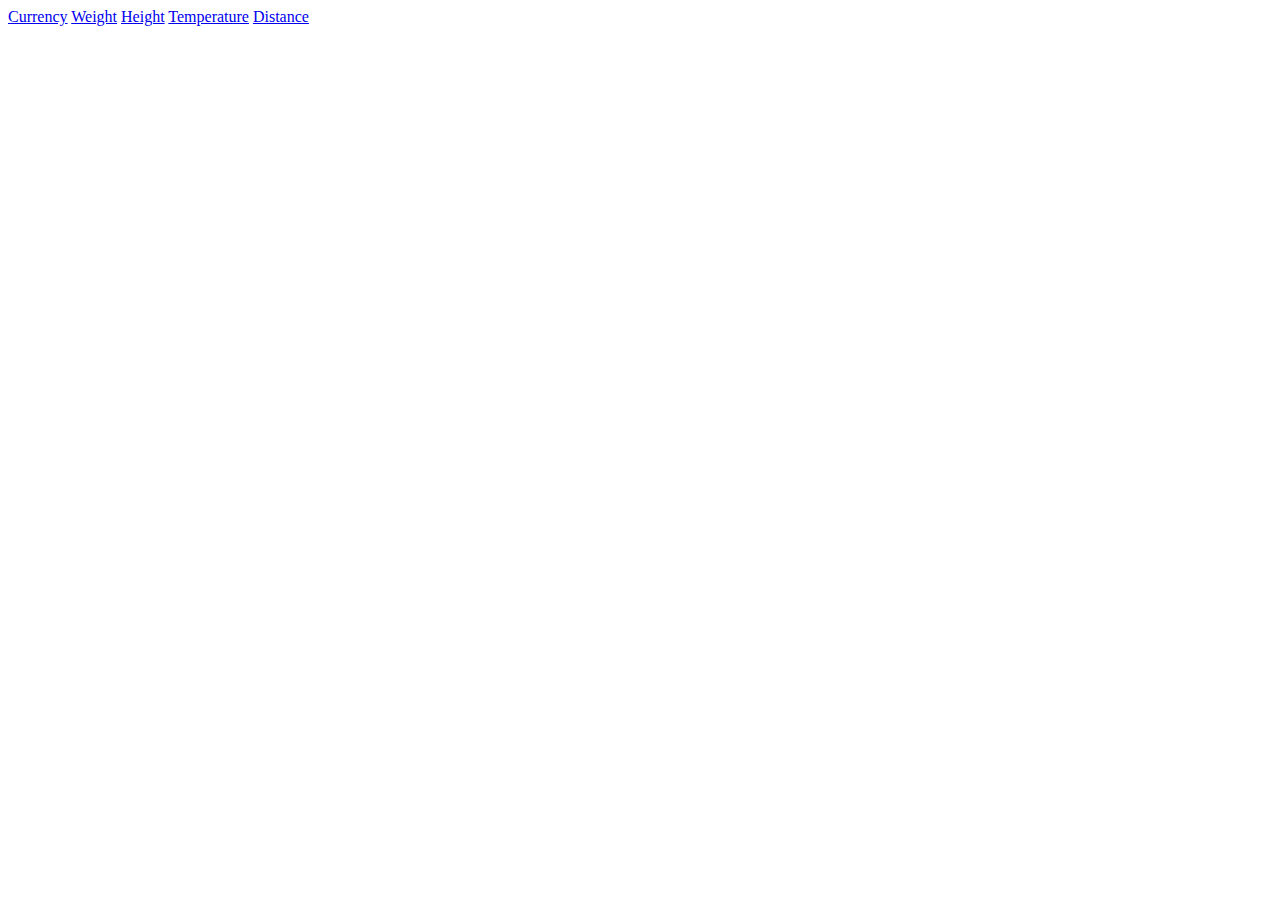
<file: index.html>
<!DOCTYPE html>
<html lang="en">
<head>
    <meta charset="UTF-8">
    <meta http-equiv="X-UA-Compatible" content="IE=edge">
    <meta name="viewport" content="width=device-width, initial-scale=1.0">
    <title>Document</title>
</head>
<body>
    <a href="./currency/currency.html"> Currency</a>
    <a href="./weight/weight.html"> Weight</a>
    <a href="./height/height.html"> Height</a>
    <a href="./temperature/temperature.html"> Temperature</a>
    <a href="./distance/distance.html"> Distance</a> 

</body>
</html>
</file>
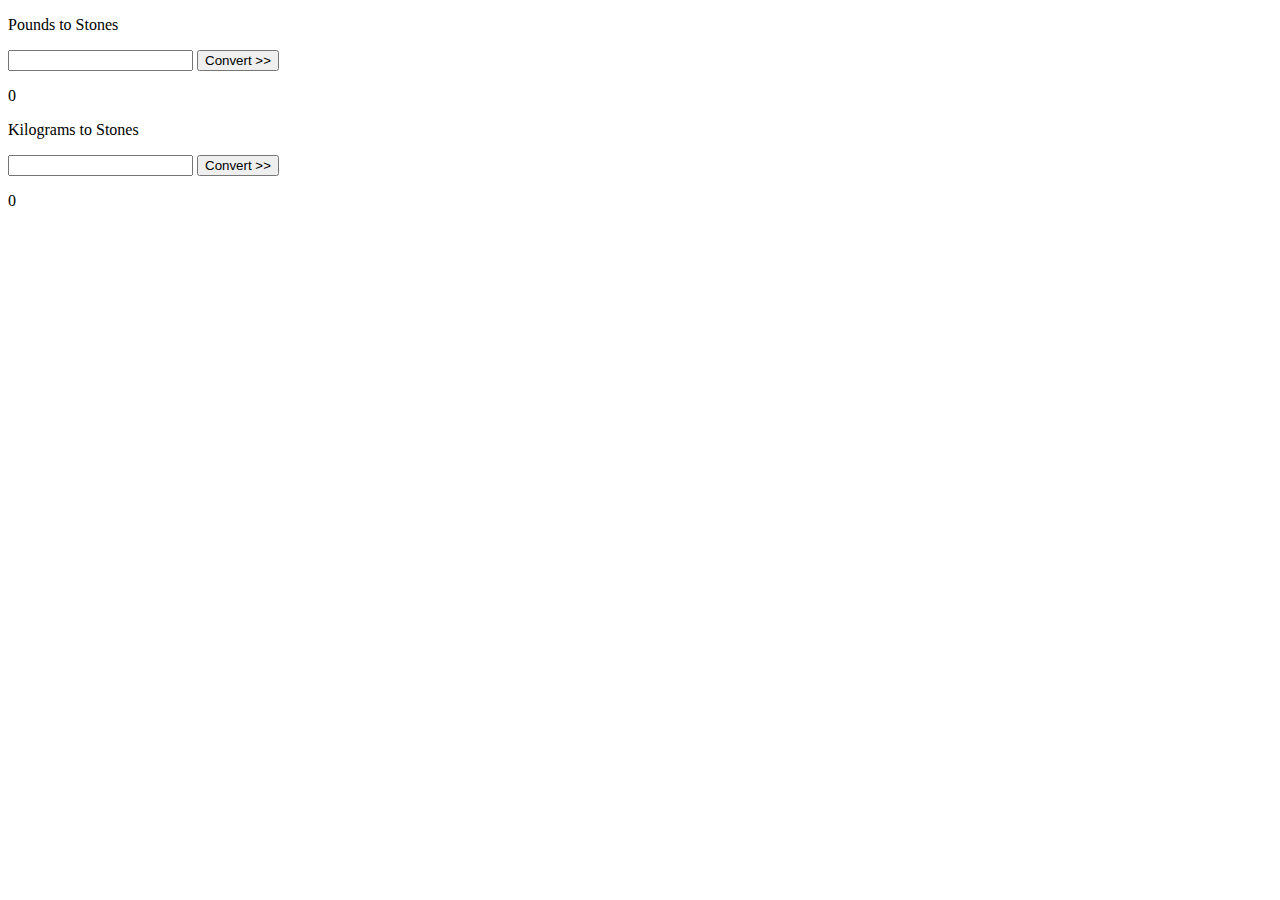
<file: weight.html>
<!DOCTYPE html>
<html lang="en">
<head>
    <meta charset="UTF-8">
    <meta http-equiv="X-UA-Compatible" content="IE=edge">
    <meta name="viewport" content="width=device-width, initial-scale=1.0">
    <title>Document</title>
</head>
<body>
    <div>
        <p> Pounds to Stones </p>
        <input type="number" id="ptos">
        <button onclick="divide14()"> Convert >> </button>
        <p id ="converted"> 0 </p>
    </div>

    <div>
        <p> Kilograms to Stones </p>
        <input type="number" id="ktos">
        <button onclick="kToStone()"> Convert >> </button>
        <p id="stoneConverted"> 0 </p>
    </div>

    <div>
        <p> </p>
    </div>

    <div>
        <p> </p>
    </div>

    <div>
        <p> </p>
    </div>

    <div>
        <p> </p>
    </div>

    <div>
        <p> </p>
    </div>
    <script src="./script.js"></script>
</body>
</html>
</file>
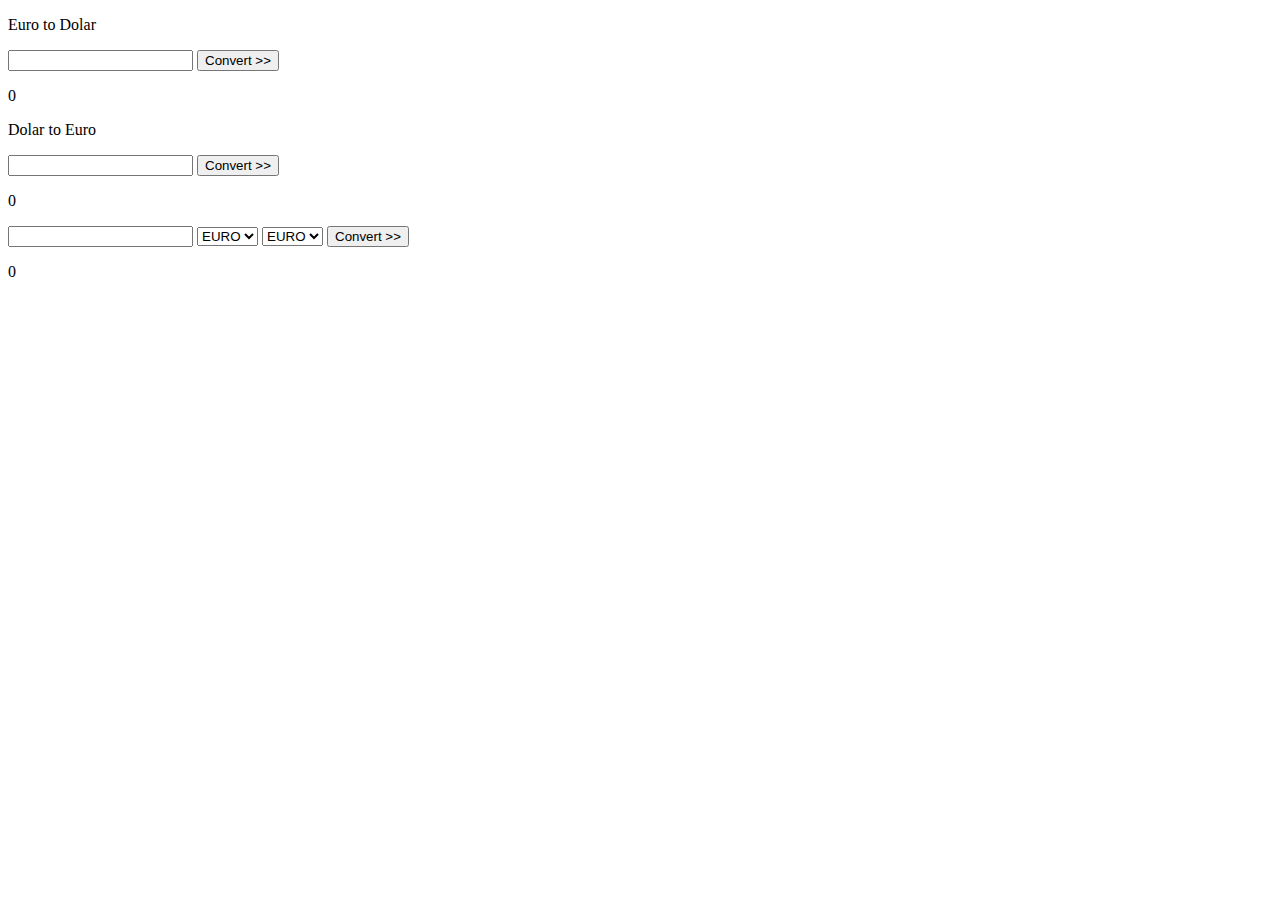
<file: currency/currency.html>
<!DOCTYPE html>
<html lang="en">
<head>
    <meta charset="UTF-8">
    <meta http-equiv="X-UA-Compatible" content="IE=edge">
    <meta name="viewport" content="width=device-width, initial-scale=1.0">
    <title>Document</title>
</head>
<body>
    <div>
        <p> Euro to Dolar </p>
        <input type="eToDolar" id="eToDolar">
        <button onclick="eToDolar()"> Convert >> </button>
        <p id ="eToDolarConverted"> 0 </p>
    </div>

    <div>
        <p> Dolar to Euro </p>
        <input type="dToEuro" id="dToEuro">
        <button onclick="dToEuro()"> Convert >> </button>
        <p id ="dToEuroConverted"> 0 </p>
    </div>
    <div>
        <input type="input" id="input">
        <select id="from" >
            <option value="EUR"> EURO </option>
            <option value="USD"> USD </option>
        </select>
        <select id="to">
            <option value="EUR"> EURO </option>
            <option value="USD"> USD </option>
        </select>
       
            <button onclick="convert()"> Convert >> </button>
            <p id="selectedConverted"> 0 </p>
    </div>
    <script src="./currency.js"></script>
</body>
</html>
</file>
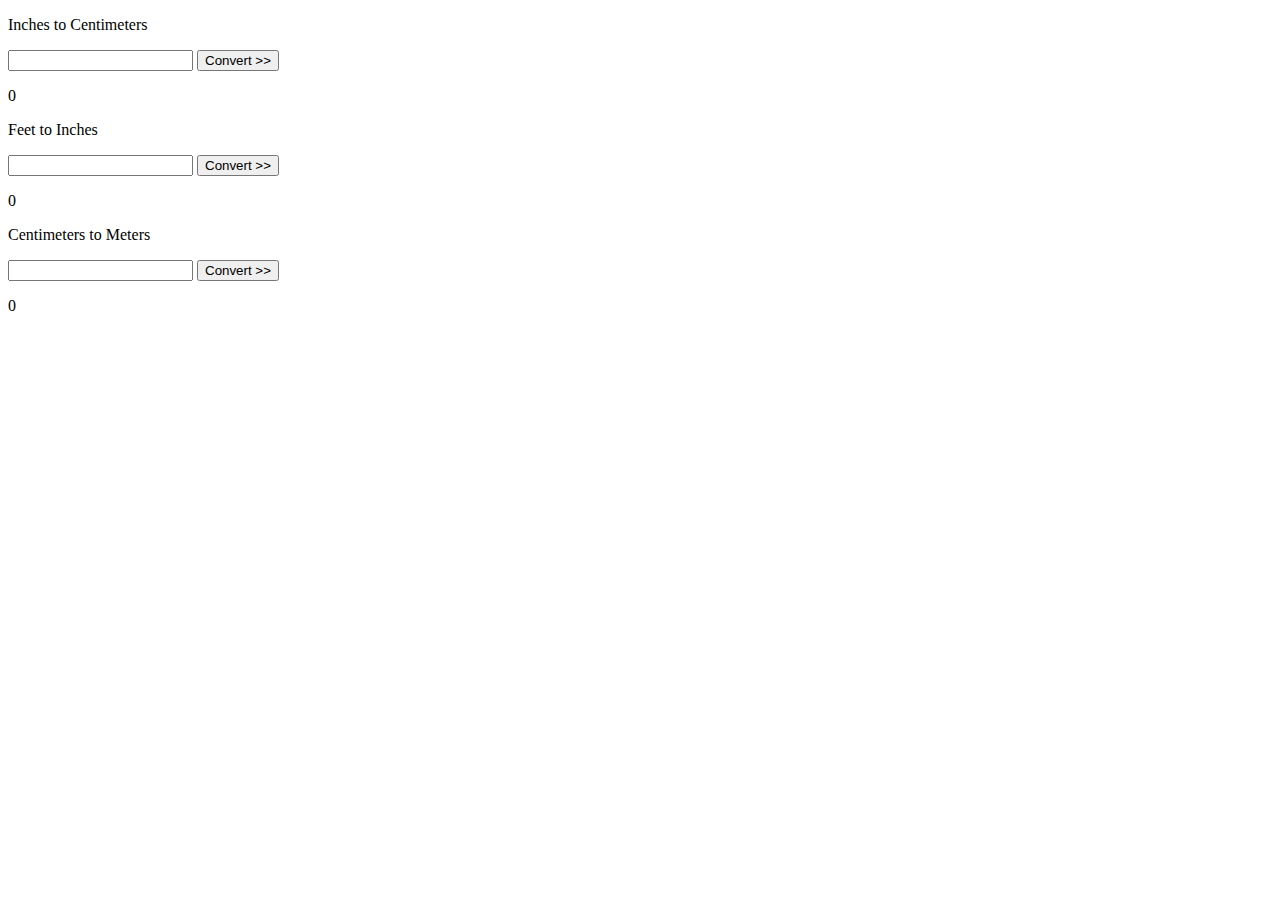
<file: height/height.html>
<!DOCTYPE html>
<html lang="en">
<head>
    <meta charset="UTF-8">
    <meta http-equiv="X-UA-Compatible" content="IE=edge">
    <meta name="viewport" content="width=device-width, initial-scale=1.0">
    <title>Document</title>
</head>
<body>
    <div> 
        <p> Inches to Centimeters </p>
        <input type="number" id="inchesToCm">
        <button onclick="divide254()"> Convert >> </button>
        <p id="fromInchesToCm"> 0 </p>
    </div>

    <div>
        <p> Feet to Inches </p>
        <input type="number" id="feetToIn">
        <button onclick="multi12()"> Convert >> </button>
        <p id="fromFeetToInches"> 0 </p> 
    </div>
    
    <div>
        <p> Centimeters to Meters </p>
        <input type="number" id="cmToMeters">
        <button onclick="multi001()"> Convert >> </button>
        <p id="fromCmToMeters"> 0 </p> 
    </div>

    <script src="./height.js"></script>
</body>
</html>
</file>
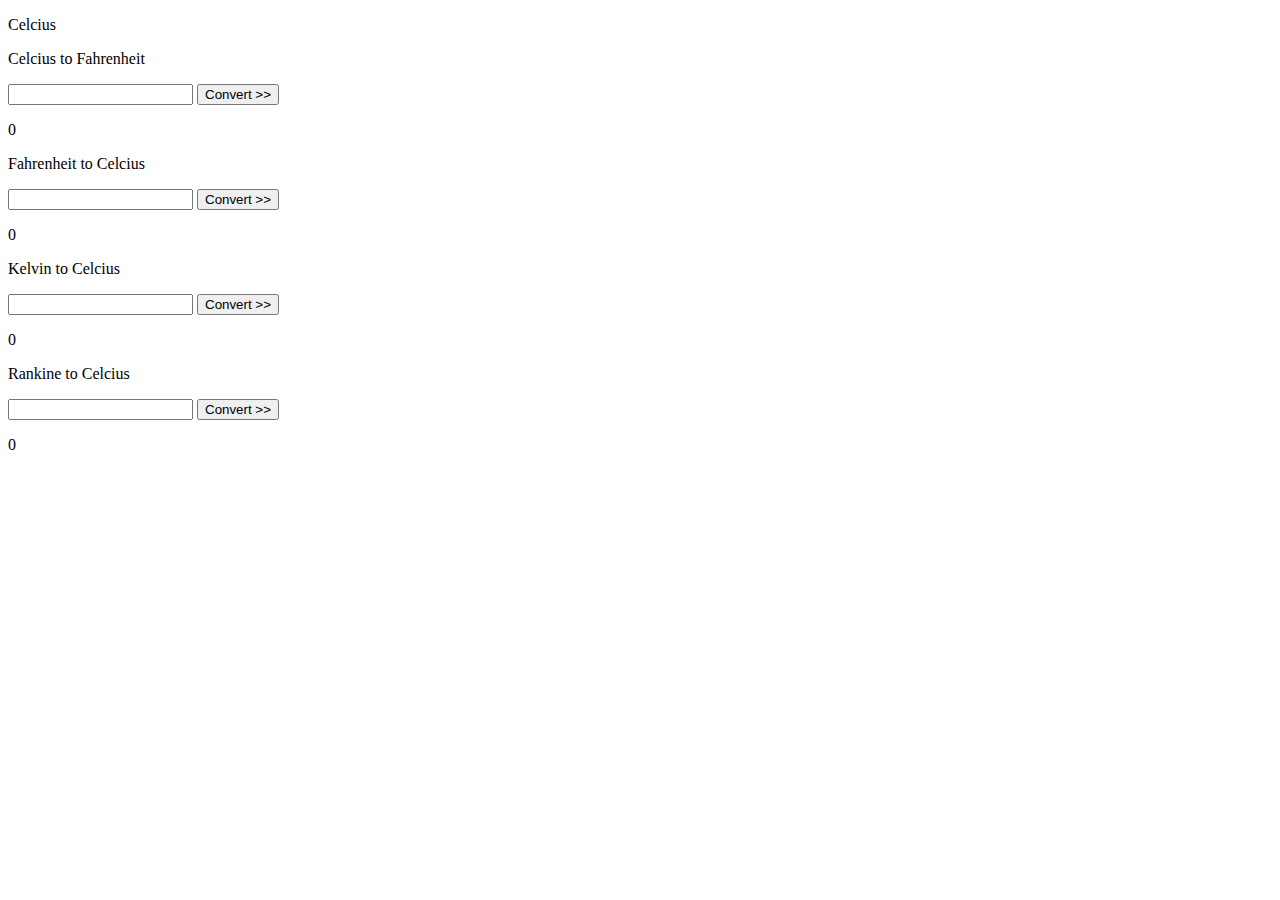
<file: temperature/temperature.html>
<!DOCTYPE html>
<html lang="en">
<head>
    <meta charset="UTF-8">
    <meta http-equiv="X-UA-Compatible" content="IE=edge">
    <meta name="viewport" content="width=device-width, initial-scale=1.0">
    <title>Document</title>
</head>
<body>
    <p> Celcius </p>
    <div>
        <p> Celcius to Fahrenheit </p>
        <input type="number" id="celToFah">
        <button onclick="celToFahFormula()"> Convert >> </button>
        <p id="celToFahDone"> 0 </p>
    </div>
    <div>
        <p> Fahrenheit to Celcius </p>
        <input type="number" id="fahToCel">
        <button onclick="fahToCelFormula()"> Convert >> </button>
        <p id="fahToCelDone"> 0 </p>
    </div>
    <div>
        <p> Kelvin to Celcius </p>
        <input type="number" id="kelToCel">
        <button onclick="kelToCelFormula()"> Convert >> </button>
        <p id="kelToCelDone"> 0 </p>
    </div>
    <div>
        <p> Rankine to Celcius </p>
        <input type="number" id="ranToCel">
        <button onclick="ranToCelFormula()"> Convert >> </button>
        <p id="ranToCelDone"> 0 </p>
    </div>
    <script src="./temperature.js"></script>
</body>
</html>
</file>
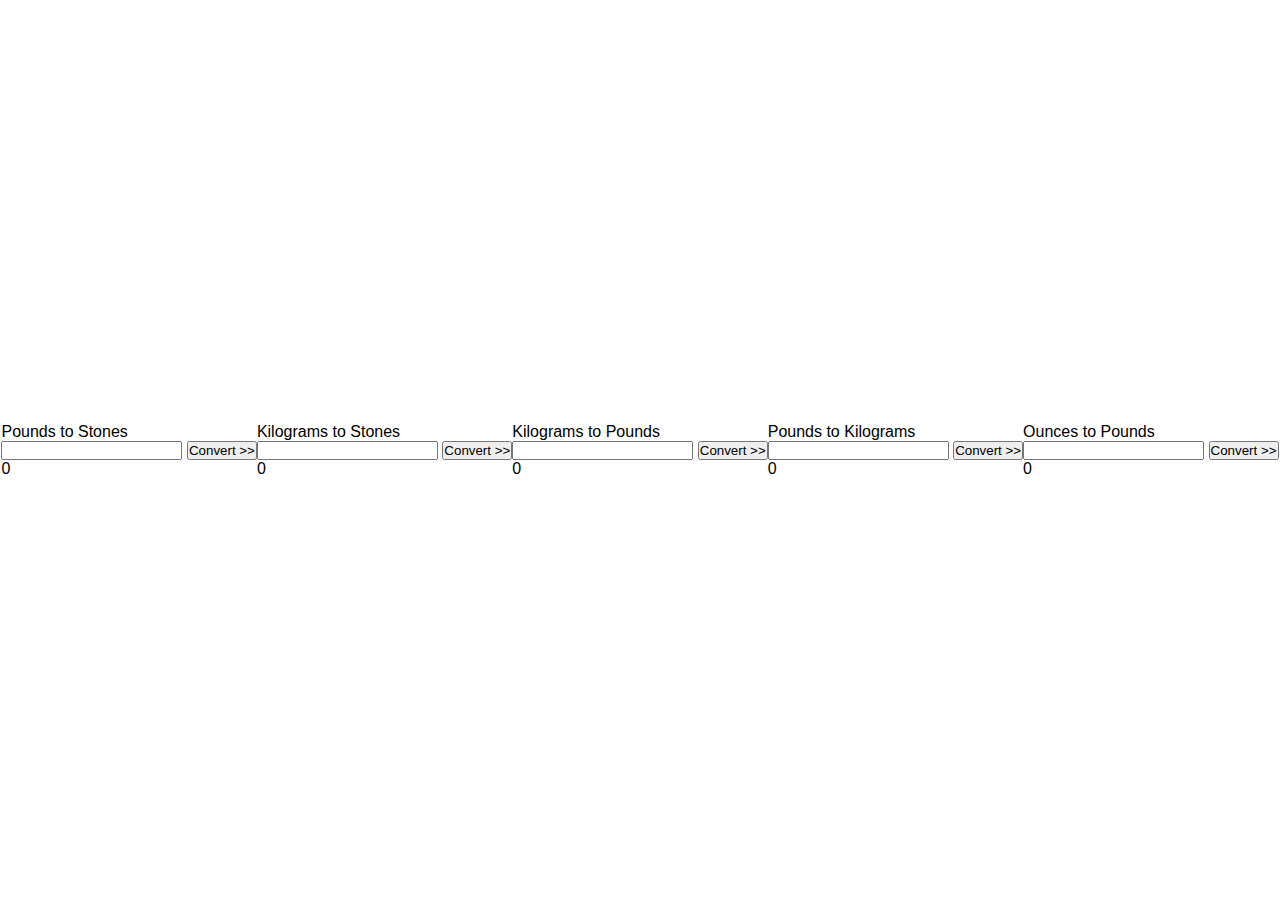
<file: weight/weight.html>
<!DOCTYPE html>
<html lang="en">
<head>
    <meta charset="UTF-8">
    <meta http-equiv="X-UA-Compatible" content="IE=edge">
    <meta name="viewport" content="width=device-width, initial-scale=1.0">
    <title>Document</title>
    <link rel="stylesheet" href="weight.css"> 
</head>
<body>
    <div>
        <p> Pounds to Stones </p>
        <input type="number" id="ptos">
        <button onclick="divide14()"> Convert >> </button>
        <p id ="converted"> 0 </p>
    </div>

    <div>
        <p> Kilograms to Stones </p>
        <input type="number" id="ktos">
        <button onclick="kToStone()"> Convert >> </button>
        <p id="stoneConverted"> 0 </p>
    </div>

    <div>
        <p> Kilograms to Pounds </p>
        <input type="number" id="ktop">
        <button onclick="kToPound()"> Convert >> </button>
        <p id="poundConverted"> 0 </p>
    </div>

    <div>
        <p> Pounds to Kilograms </p>
        <input type="number" id="ptok">
        <button onclick="pToKilo()"> Convert >> </button>
        <p id="kiloConverted"> 0 </p>
    </div>

    <div>
        <p> Ounces to Pounds </p>
        <input type="number" id="otop">
        <button onclick="oToPounds()"> Convert >> </button>
        <p id="oToPoundConverted"> 0 </p> </p>
    </div>

    <div>
        <p> </p>
    </div>

    <div>
        <p> </p>
    </div>
    <script src="./weight.js"></script>
</body>
</html>
</file>
<file: weight/weight.css>
*{
    margin: 0;
    padding: 0;
    box-sizing: border-box; 
    font-family: Verdana, Geneva, Tahoma, sans-serif;
}

body{
    min-height: 100vh;
    display: flex;
    align-items: center; 
    justify-content: center;
}
</file>
